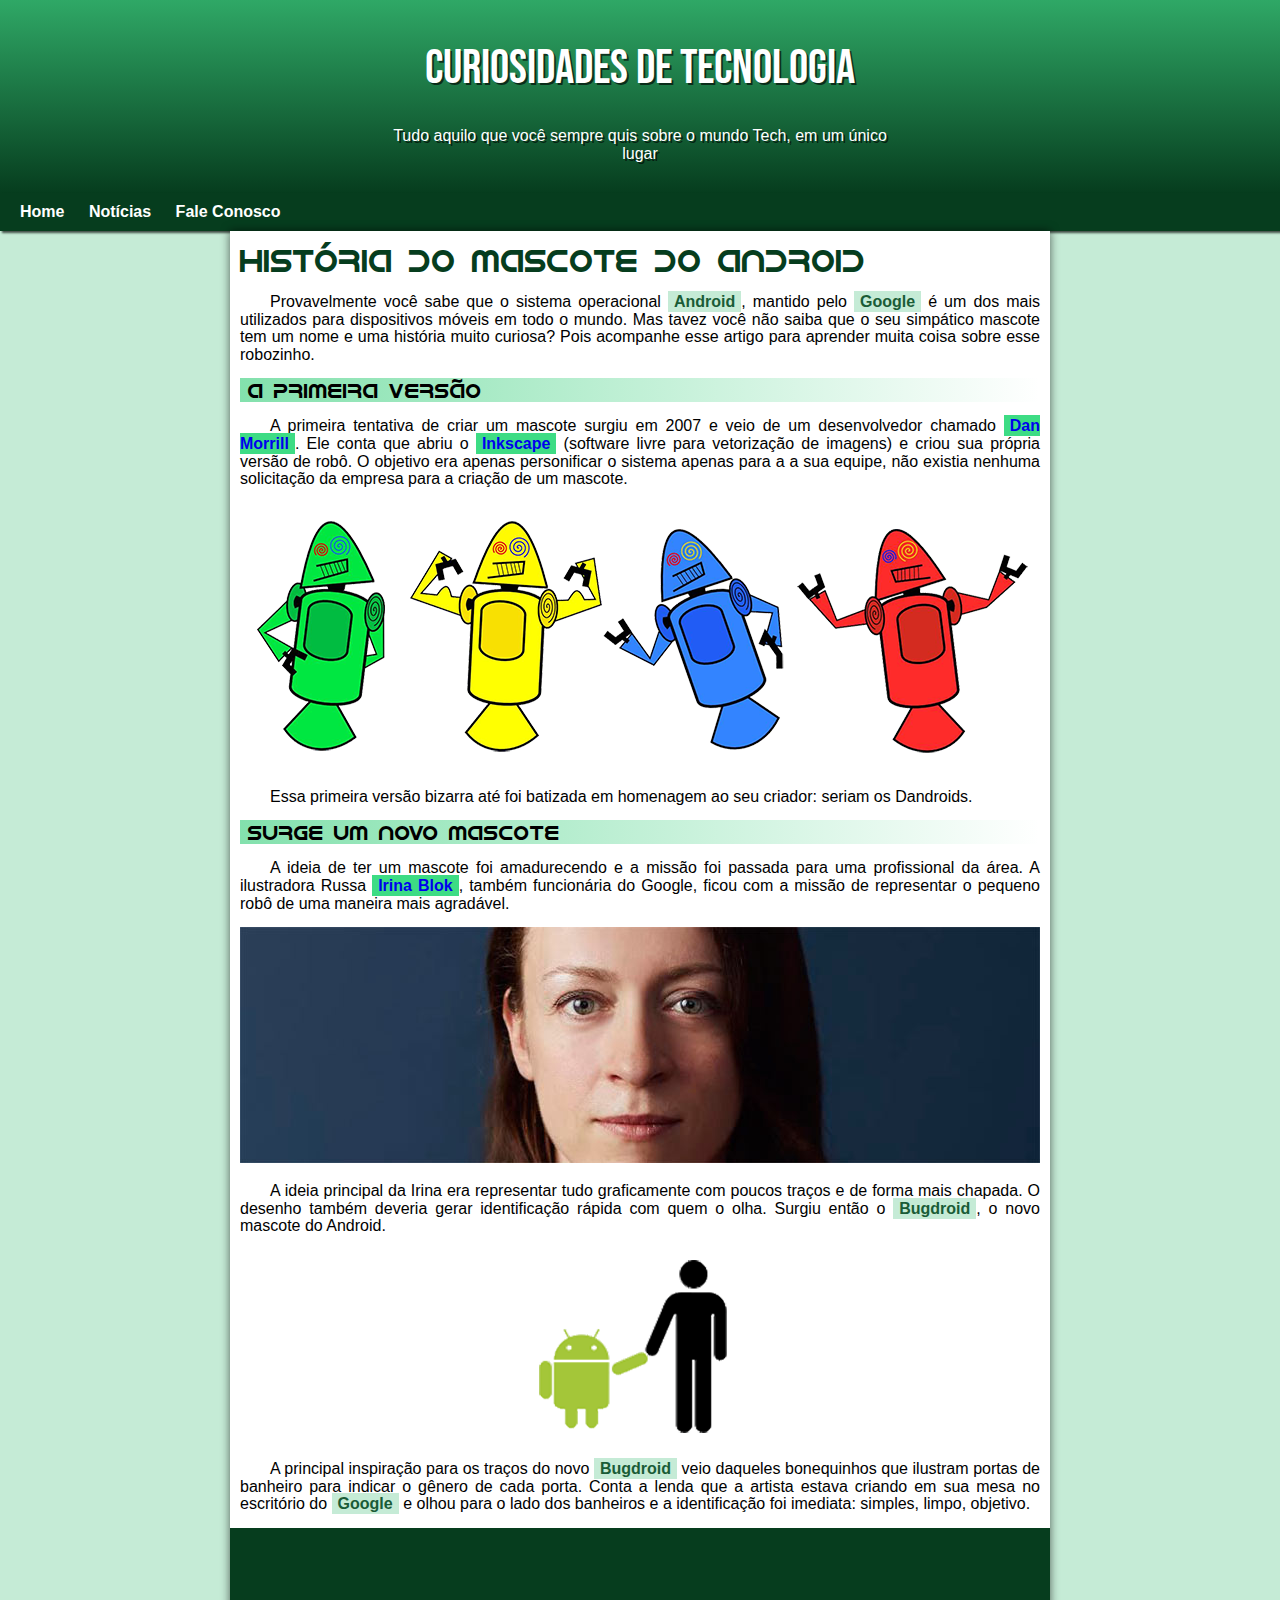
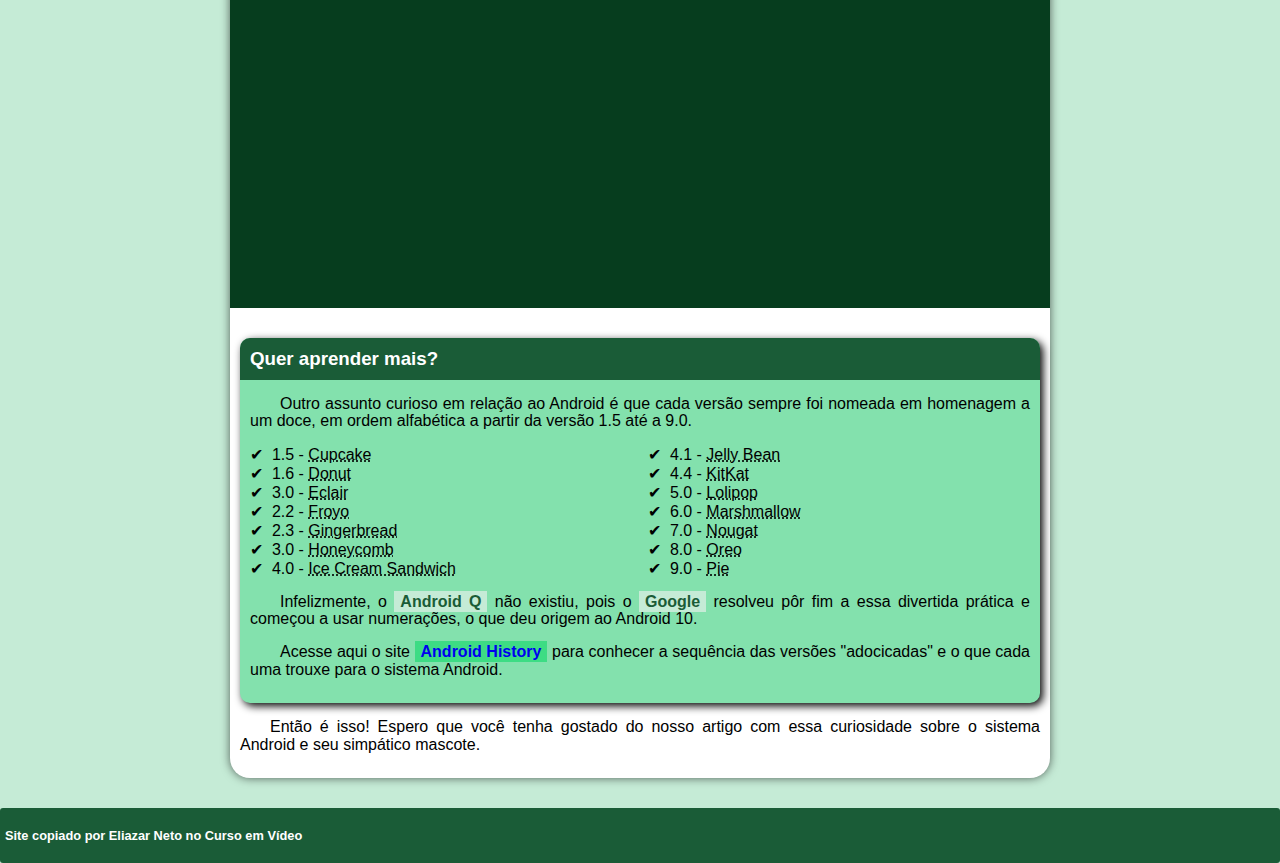
<file: index.html>
<!DOCTYPE html>
<html lang="pt-br">
<head>
    <meta charset="UTF-8">
    <meta http-equiv="X-UA-Compatible" content="IE=edge">
    <meta name="viewport" content="width=device-width, initial-scale=1.0">
    <title>Como surgiu o mascote do Android</title>
    <link rel="shortcut icon" href="imagens/favicon.ico" type="image/x-icon">
    <link rel="stylesheet" href="Style/style.css">
</head>
<body>
    <header> <!--parte do cabeçalho-->
        <h1>Curiosidades de Tecnologia</h1>
        <p>Tudo aquilo que você sempre quis sobre o mundo Tech, em um único lugar</p>
    </header>
    <nav> <!--menu lateral esquerdo-->
        <a href="#">Home</a>
        <a href="#">Notícias</a>
        <a href="#">Fale Conosco</a>
    </nav>

        <main> <!--div principal-->
            <article> <!--div criada para colocar o texto-->
                <h1>
                    História do Mascote do Android
                </h1>

                <p>
                    Provavelmente você sabe que o sistema operacional <strong>Android</strong>, mantido pelo <strong>Google</strong> é um dos mais utilizados para dispositivos móveis em todo o mundo. Mas tavez você não saiba que o seu simpático mascote tem um nome e uma história muito curiosa? Pois acompanhe esse artigo para aprender muita coisa sobre esse robozinho.
                </p>

                <h2>
                    A primeira versão
                </h2> <!--h2 porque é titulo dentro de h1, subtitulo. hierarquia-->

                <p> <!--nesse paragrafo tem um link que abre em outra página-->
                    A primeira tentativa de criar um mascote surgiu em 2007 e veio de um desenvolvedor chamado <a href="https://androidcommunity.com/dan-morrill-shows-us-the-android-mascot-that-almost-was-20130103/" target="_blank">Dan Morrill</a>. Ele conta que abriu o <a href="https://inkscape.org/pt-br/" target="_blank">Inkscape</a> (software livre para vetorização de imagens) e criou sua própria versão de robô. O objetivo era apenas personificar o sistema apenas para a a sua equipe, não existia nenhuma solicitação da empresa para a criação de um mascote.
                </p>

                <picture>
                    <source media="(max-width: 600px)" srcset="imagens/dan-droids-pq.png">
                    <img src="imagens/dan-droids.png" alt="Primeiro mascote do Android"> 
                </picture><!--alt é o que leitores de tela irão ler-->

                <p>
                    Essa primeira versão bizarra até foi batizada em homenagem ao seu criador: seriam os Dandroids.
                </p>

                <h2>
                    Surge um novo mascote
                </h2> <!--Continua sendo h2, porque são todos subtitulos do titulo principal-->

                <p>
                    A ideia de ter um mascote foi amadurecendo e a missão foi passada para uma profissional da área. A ilustradora Russa <a href="https://www.irinablok.com" target="_blank">Irina Blok</a>, também funcionária do Google, ficou com a missão de representar o pequeno robô de uma maneira mais agradável.
                </p>

                <picture>
                    <source media="(max-width: 600px)" srcset="imagens/irina-blok-pq.jpg">
                    <img src="imagens/irina-blok.jpg" alt="Irina Blok, criadora do Bugdroid">
                </picture>

                <p>
                    A ideia principal da Irina era representar tudo graficamente com poucos traços e de forma mais chapada. O desenho também deveria gerar identificação rápida com quem o olha. Surgiu então o <strong>Bugdroid</strong>, o novo mascote do Android.
                </p>

                <img src="imagens/bugdroid.png" class="bugdroidpequena" alt="Bugdroid">

                <p>
                    A principal inspiração para os traços do novo <strong>Bugdroid</strong> veio daqueles bonequinhos que ilustram portas de banheiro para indicar o gênero de cada porta. Conta a lenda que a artista estava criando em sua mesa no escritório do <strong>Google</strong> e olhou para o lado dos banheiros e a identificação foi imediata: simples, limpo, objetivo.
                </p>

                <div class="video">
                    <iframe width="560" height="315" src="https://www.youtube.com/embed/l2UDgpLz20M" title="YouTube video player" frameborder="0" allow="accelerometer; autoplay; clipboard-write; encrypted-media; gyroscope; picture-in-picture; web-share" allowfullscreen></iframe>
                </div>  <!--Video direto do youtube-->
                
                 <aside>
                     <h3>
                        Quer aprender mais? 
                    </h3> <!--h3 porque ele é o terceiro titulo dessa página-->
                     
                                     <p>
                                        Outro assunto curioso em relação ao Android é que cada versão sempre foi nomeada em homenagem a um doce, em ordem alfabética a partir da versão 1.5 até a 9.0.
                                    </p>
                     
                                     <ul>
                                         <!--lista ordenada, dentro do h3 organizado, todos com abbr, para seja adicionada a tradução dos doces-->
                                         <li>1.5 - <abbr title="Bolo de Copo">Cupcake</abbr></li>
                                         <li>1.6 - <abbr title="Rosquinha">Donut</abbr></li>
                                         <li>3.0 - <abbr title="Bomba">Eclair</abbr></li>
                                         <li>2.2 - <abbr title="Iogurte Congelado">Froyo</abbr></li>
                                         <li>2.3 - <abbr title="Biscoito de Gengibre">Gingerbread</abbr></li>
                                         <li>3.0 - <abbr title="Favo de Mel">Honeycomb</abbr></li>
                                         <li>4.0 - <abbr title="Sanduíche de Sorvete">Ice Cream Sandwich</abbr></li>
                                         <li>4.1 - <abbr title="Jujuba">Jelly Bean</abbr></li>
                                         <li>4.4 - <abbr title="Kitkat">KitKat</abbr></li>
                                         <li>5.0 - <abbr title="Pirulito">Lolipop</abbr></li>
                                         <li>6.0 - <abbr title="Marshmallow">Marshmallow</abbr></li>
                                         <li>7.0 - <abbr title="Torrone">Nougat</abbr></li>
                                         <li>8.0 - <abbr title="Oreo">Oreo</abbr></li>
                                         <li>9.0 - <abbr title="Torta">Pie</abbr></li>
                                     </ul>
                     
                                     <p>
                                        Infelizmente, o <strong>Android Q</strong> não existiu, pois o <strong>Google</strong> resolveu pôr fim a essa divertida prática e começou a usar numerações, o que deu origem ao Android 10.
                                    </p>
                     
                                     <p>
                                        Acesse aqui o site <a href="https://www.android.com/intl/pt-BR_br/history/" target="_blank">Android History</a> para conhecer a sequência das versões "adocicadas" e o que cada uma trouxe para o sistema Android.
                                    </p>
                 </aside>
                

                
                <p>
                        Então é isso! Espero que você tenha gostado do nosso artigo com essa curiosidade sobre o sistema Android e seu simpático mascote.
                </p>
                
            </article>
        </main>

        <footer> <!--Rodapé-->
            <p class="textorodape"><strong>Site copiado por Eliazar Neto no Curso em Vídeo</strong></p>
        </footer>
</body>
</html>
</file>
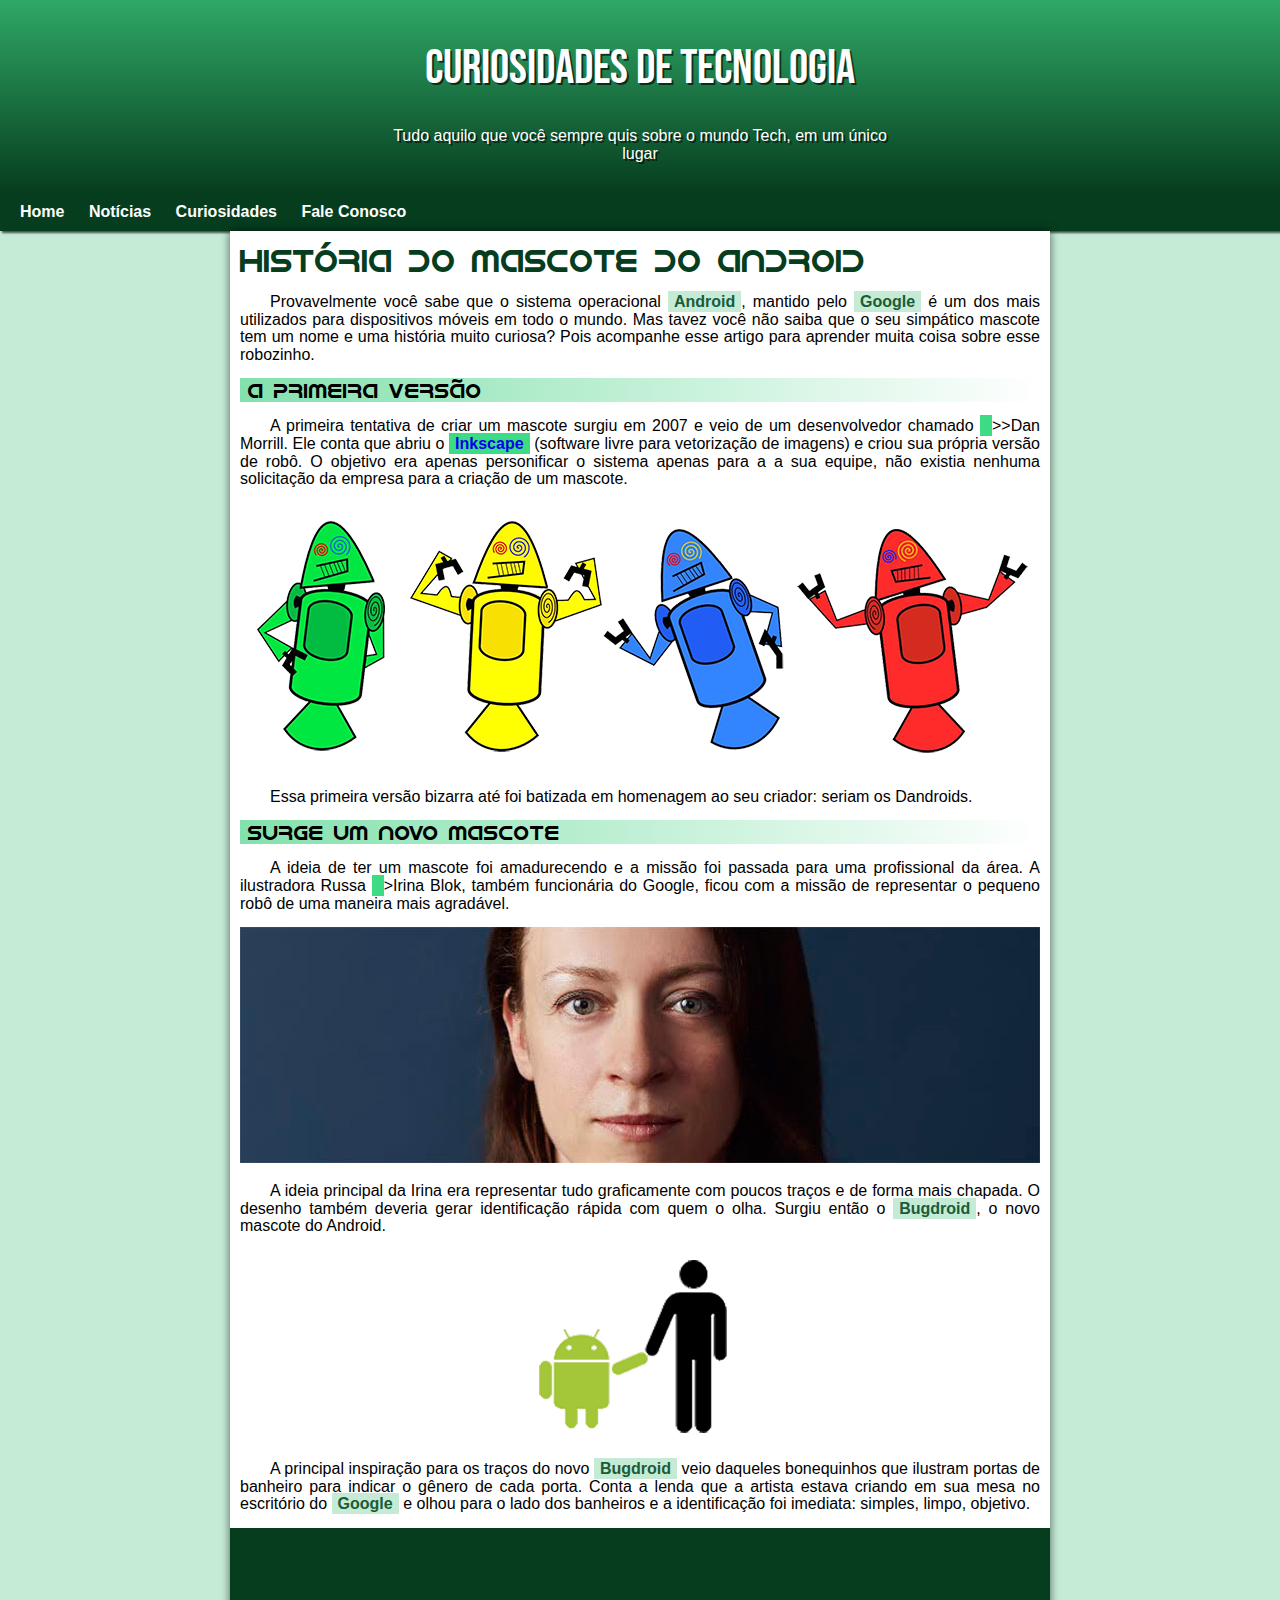
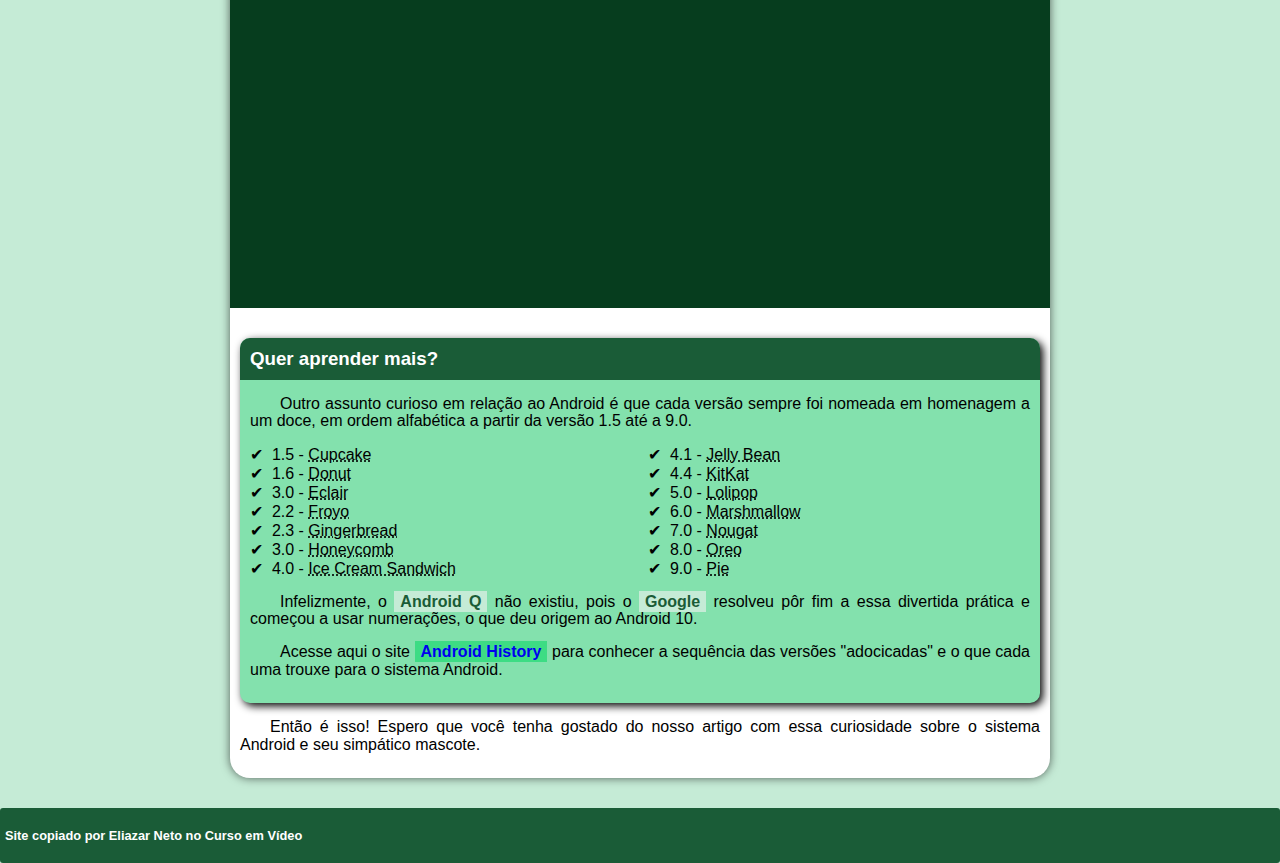
<file: index.html.html>
<!DOCTYPE html>
<html lang="pt-br">
<head>
    <meta charset="UTF-8">
    <meta http-equiv="X-UA-Compatible" content="IE=edge">
    <meta name="viewport" content="width=device-width, initial-scale=1.0">
    <title>Como surgiu o mascote do Android</title>
    <link rel="shortcut icon" href="imagens/favicon.ico" type="image/x-icon">
    <link rel="stylesheet" href="Style/style.css">
</head>
<body>
    <header> <!--parte do cabeçalho-->
        <h1>Curiosidades de Tecnologia</h1>
        <p>Tudo aquilo que você sempre quis sobre o mundo Tech, em um único lugar</p>
    </header>
    <nav> <!--menu lateral esquerdo-->
        <a href="#">Home</a>
        <a href="#">Notícias</a>
        <a href="#">Curiosidades</a>
        <a href="#">Fale Conosco</a>
    </nav>

        <main> <!--div principal-->
            <article> <!--div criada para colocar o texto-->
                <h1>
                    História do Mascote do Android
                </h1>

                <p>
                    Provavelmente você sabe que o sistema operacional <strong>Android</strong>, mantido pelo <strong>Google</strong> é um dos mais utilizados para dispositivos móveis em todo o mundo. Mas tavez você não saiba que o seu simpático mascote tem um nome e uma história muito curiosa? Pois acompanhe esse artigo para aprender muita coisa sobre esse robozinho.
                </p>

                <h2>
                    A primeira versão
                </h2> <!--h2 porque é titulo dentro de h1, subtitulo. hierarquia-->

                <p> <!--nesse paragrafo tem um link que abre em outra página-->
                    A primeira tentativa de criar um mascote surgiu em 2007 e veio de um desenvolvedor chamado <a href="https://androidcommunity.com/dan-morrill-shows-us-the-android-mascot-that-almost-was-20130103/" target="_blank"></a>></a>>Dan Morrill</a>. Ele conta que abriu o <a href="https://inkscape.org/pt-br/" target="_blank">Inkscape</a> (software livre para vetorização de imagens) e criou sua própria versão de robô. O objetivo era apenas personificar o sistema apenas para a a sua equipe, não existia nenhuma solicitação da empresa para a criação de um mascote.
                </p>

                <picture>
                    <source media="(max-width: 600px)" srcset="imagens/dan-droids-pq.png">
                    <img src="imagens/dan-droids.png" alt="Primeiro mascote do Android"> 
                </picture><!--alt é o que leitores de tela irão ler-->

                <p>
                    Essa primeira versão bizarra até foi batizada em homenagem ao seu criador: seriam os Dandroids.
                </p>

                <h2>
                    Surge um novo mascote
                </h2> <!--Continua sendo h2, porque são todos subtitulos do titulo principal-->

                <p>
                    A ideia de ter um mascote foi amadurecendo e a missão foi passada para uma profissional da área. A ilustradora Russa <a href="https://www.irinablok.com" target="_blank"></a>>Irina Blok</a>, também funcionária do Google, ficou com a missão de representar o pequeno robô de uma maneira mais agradável.
                </p>

                <picture>
                    <source media="(max-width: 600px)" srcset="imagens/irina-blok-pq.jpg">
                    <img src="imagens/irina-blok.jpg" alt="Irina Blok, criadora do Bugdroid">
                </picture>

                <p>
                    A ideia principal da Irina era representar tudo graficamente com poucos traços e de forma mais chapada. O desenho também deveria gerar identificação rápida com quem o olha. Surgiu então o <strong>Bugdroid</strong>, o novo mascote do Android.
                </p>

                <img src="imagens/bugdroid.png" class="bugdroidpequena" alt="Bugdroid">

                <p>
                    A principal inspiração para os traços do novo <strong>Bugdroid</strong> veio daqueles bonequinhos que ilustram portas de banheiro para indicar o gênero de cada porta. Conta a lenda que a artista estava criando em sua mesa no escritório do <strong>Google</strong> e olhou para o lado dos banheiros e a identificação foi imediata: simples, limpo, objetivo.
                </p>

                <div class="video">
                    <iframe width="560" height="315" src="https://www.youtube.com/embed/l2UDgpLz20M" title="YouTube video player" frameborder="0" allow="accelerometer; autoplay; clipboard-write; encrypted-media; gyroscope; picture-in-picture; web-share" allowfullscreen></iframe>
                </div>  <!--Video direto do youtube-->
                
                 <aside>
                     <h3>
                        Quer aprender mais? 
                    </h3> <!--h3 porque ele é o terceiro titulo dessa página-->
                     
                                     <p>
                                        Outro assunto curioso em relação ao Android é que cada versão sempre foi nomeada em homenagem a um doce, em ordem alfabética a partir da versão 1.5 até a 9.0.
                                    </p>
                     
                                     <ul>
                                         <!--lista ordenada, dentro do h3 organizado, todos com abbr, para seja adicionada a tradução dos doces-->
                                         <li>1.5 - <abbr title="Bolo de Copo">Cupcake</abbr></li>
                                         <li>1.6 - <abbr title="Rosquinha">Donut</abbr></li>
                                         <li>3.0 - <abbr title="Bomba">Eclair</abbr></li>
                                         <li>2.2 - <abbr title="Iogurte Congelado">Froyo</abbr></li>
                                         <li>2.3 - <abbr title="Biscoito de Gengibre">Gingerbread</abbr></li>
                                         <li>3.0 - <abbr title="Favo de Mel">Honeycomb</abbr></li>
                                         <li>4.0 - <abbr title="Sanduíche de Sorvete">Ice Cream Sandwich</abbr></li>
                                         <li>4.1 - <abbr title="Jujuba">Jelly Bean</abbr></li>
                                         <li>4.4 - <abbr title="Kitkat">KitKat</abbr></li>
                                         <li>5.0 - <abbr title="Pirulito">Lolipop</abbr></li>
                                         <li>6.0 - <abbr title="Marshmallow">Marshmallow</abbr></li>
                                         <li>7.0 - <abbr title="Torrone">Nougat</abbr></li>
                                         <li>8.0 - <abbr title="Oreo">Oreo</abbr></li>
                                         <li>9.0 - <abbr title="Torta">Pie</abbr></li>
                                     </ul>
                     
                                     <p>
                                        Infelizmente, o <strong>Android Q</strong> não existiu, pois o <strong>Google</strong> resolveu pôr fim a essa divertida prática e começou a usar numerações, o que deu origem ao Android 10.
                                    </p>
                     
                                     <p>
                                        Acesse aqui o site <a href="https://www.android.com/intl/pt-BR_br/history/" target="_blank">Android History</a> para conhecer a sequência das versões "adocicadas" e o que cada uma trouxe para o sistema Android.
                                    </p>
                 </aside>
                

                
                <p>
                        Então é isso! Espero que você tenha gostado do nosso artigo com essa curiosidade sobre o sistema Android e seu simpático mascote.
                </p>
                
            </article>
        </main>

        <footer> <!--Rodapé-->
            <p class="textorodape"><strong>Site copiado por Eliazar Neto no Curso em Vídeo</strong></p>
        </footer>
</body>
</html>
</file>
<file: Style/style.css>
@charset "UTF-8";

@import url('https://fonts.googleapis.com/css2?family=Bebas+Neue&display=swap');

@font-face {
    font-family: 'Android';
    src: url(/fontes/idroid.otf);
    font-weight: normal;
}

* {
    margin: 0px;
    padding: 0px;
}

:root {                     /*Local para adicioar variaveis*/
    --cor0: #c5ebd6;     
    --cor1: #83e1ad;
    --cor2: #3ddc84;
    --cor3: #2fa866;
    --cor4: #1a5c37;
    --cor5: #063d1e;

    --fonte-padrao: Arial, Verdana, Helvetica, sans-seriff;
    --fonte-destaque: 'Bebas Neue', cursive;
    --fonte-android: 'Android', cursive;

}

body {
    background-color: var(--cor0);
    font-family: var(--fonte-padrao);
}

p {
    margin: 15px 0px;
    text-align: justify;
}


header {
    background-image: linear-gradient(to bottom, var(--cor3), var(--cor5) );
    min-height: 150px; /*1 passo, altura minima*/
    text-align: center; /*2 passo, alinhar o texto*/
    padding-top: 40px; /*espaço do texto para o topo da pagina*/
    
}


header > p {
    color: white;
    text-align: center;
    max-width: 500px; /*quando coloca o maxwidth ele vira um bloco*/
    margin: auto; /*por ter virado bloco, o magin faz ele centralizar*/
    padding-right: 10px;
    padding-left: 10px; /*os dois padding foram feitos para não colar nas laterais*/
    text-shadow: 2px 2px 0px rgba(0, 0, 0, 0.623);
    padding-bottom: 30px;
}

header > h1 {
    text-align: center;
    color: white;
    font-family: var(--fonte-destaque);
    margin-bottom: 30px;
    font-size: 3em;
    text-shadow: 2px 2px 0px rgba(0, 0, 0, 0.623);
    font-weight: normal;
}

nav {
    background-color: var(--cor5);
    padding: 10px;
    box-shadow: 2px 2px 2px rgba(0, 0, 0, 0.664);
}

nav > a {
    color: white;
    padding: 10px;
    text-decoration: none;
    font-weight: bold;
    border-radius: 5px;  /*da uma quebradinha nas bordas*/
    transition-duration: 0.5s;
}

nav > a:hover {
    background-color: var(--cor4);
}

main {
    background-color: white;
    min-width: 300px;
    max-width: 800px;
    margin: auto;
    margin-bottom: 30px;
    border-bottom-left-radius: 20px;
    border-bottom-right-radius: 20px;
    padding: 10px;
    box-shadow: 0px 0px 10px rgba(0, 0, 0, 0.596);
}

div.video {
    background-color: var(--cor5);
    margin-bottom: 30px;
    margin-top: 0px;
    margin-right: -10px;
    margin-left: -10px;
    padding: 20px;
    padding-bottom: 45%;
    position: relative;
}

div.video > iframe {
    position: absolute;
    top: 5%; 
    left: 5%;
    width: 90%;
    height: 90%;
}

main p {
    margin: 15px 0px;
    text-align: justify;
    text-indent: 30px; /* configuração que faz o inicio do paragrafo ter espaço*/
    font-size: 1em;
    line-height: 1.1em; /*espaçamento entre um paragrafo e outro*/
}

main strong {  /*tudo que for strong será mudado aqui*/
    color: var(--cor4);
    font-weight: bold;
    background-color: var(--cor0);
    padding: 2px 6px;
}

main a { /*links do conteudo do site*/
    text-decoration: none;
    font-weight: bold;
    background-color: var(--cor1);
    background-color: var(--cor2);
    padding: 2px 6px;
}

main a:hover {
    text-decoration: underline;
    color: var(--cor4);
}

main h1 {
    color: var(--cor5);
    font-family: var(--fonte-android);
    font-weight: normal;
}

main h2 {
    color: var(cor4);
    font-family: var(--fonte-android);
    font-size: 1.3em;
    background-image: linear-gradient(to right, var(--cor1), transparent);
    text-indent: 8px;
    font-weight: normal;
} 

main img {
    max-width: 100%;
}

main img.bugdroidpequena {
    max-width: 320px;
    display: block;
    margin: auto;
}


main iframe {
    max-width: 100%;
}

aside {
    background-color: var(--cor1);
    padding: 10px;
    border-radius: 10px;
    box-shadow: 3px 3px 8px black;
}

aside > h3 {
    background-color: var(--cor4);
    color: white;
    padding: 10px;
    margin: -10px -10px 0px -10px; /*margin negativa da pra aumentar o tamanho do background*/
    border-radius: 10px 10px 0px 0px; /*sentido horario sempre*/
}

aside > ul {
    list-style-type: '\2714\00A0\00A0'; /*coloca uma barra e o 00a0 faz referencia ao espaço*/
    list-style-position: inside; /*coloca a bola da lista dentro do box*/
    columns: 2; /*cria uma coluna*/
    
}

footer {
    border-radius: 3px;
    text-align: center;
    background-color: var(--cor4);
    color: white;
    font-size: 0.8em;
    padding: 5px;
}
</file>
